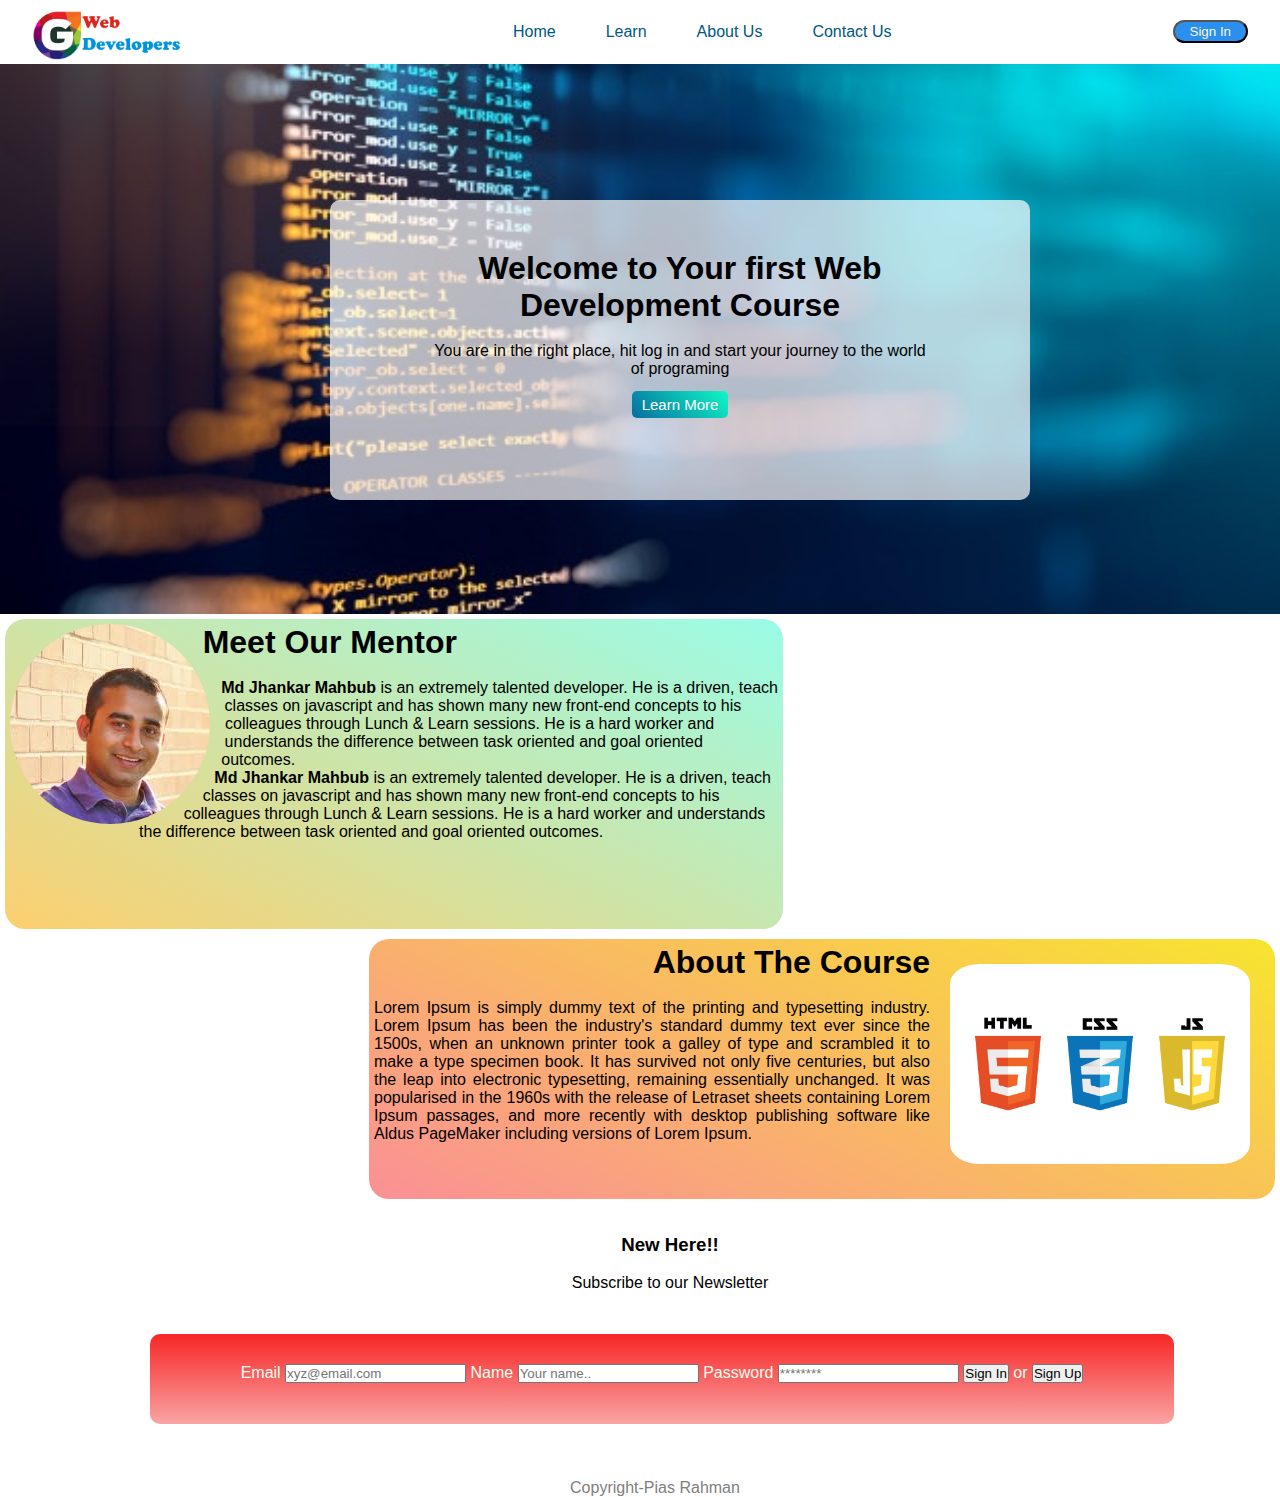
<file: index.html>
<!DOCTYPE html>
<html lang="en">
<head>
    <meta charset="UTF-8">
    <meta name="viewport" content="width=device-width, initial-scale=1.0">
    <title>Web Development</title>
    <link rel="icon" href="icons/favicon.png">
    <link rel="stylesheet" type="text/css" href="style.css">
</head>
<body>
    <header>
        <div class="logo-container">
            <img class="logo" src="icons/web.png" alt="logo" style="width: 150px;">
        </div>
            <nav>
                <ul>
                    <li><a href="index.html">Home</a></li>
                    <li><a href="learn.html">Learn</a></li>
                    <li><a href="#">About Us</a> </li>
                    <li><a href="#">Contact Us</a> </li>
                </ul>
            </nav>
        <div>
            <button class="button">Sign In</button>
        </div>       
    </header>   
        <div class="back-img"></div> 
        <div class="header">           
             <h1>Welcome to Your first Web Development Course </h1> <br>
             <p>You are in the right place, hit log in and start your journey to the world of programing</p><br>
             <a class="link" href="learn.html">Learn More</a>
        </div> 
        <div class="mentor" >
            <div class="mentor-img"></div>
                <h1>Meet Our Mentor</h1> <br>
                <p><strong>Md Jhankar Mahbub</strong> is an extremely talented developer. He is a driven, teach classes on javascript and has shown many new front-end concepts to his colleagues through Lunch & Learn sessions. He is a hard worker and understands the difference between task oriented and goal oriented outcomes.</p>
                <p><strong>Md Jhankar Mahbub</strong> is an extremely talented developer. He is a driven, teach classes on javascript and has shown many new front-end concepts to his colleagues through Lunch & Learn sessions. He is a hard worker and understands the difference between task oriented and goal oriented outcomes.</p>
        </div>
        <div class="content" >
            <article>
                <div class="img-content"></div>
                <h1>About The Course</h1><br>
                <p>Lorem Ipsum is simply dummy text of the printing and typesetting industry. Lorem Ipsum has been the industry's standard dummy text ever since the 1500s, when an unknown printer took a galley of type and scrambled it to make a type specimen book. It has survived not only five centuries, but also the leap into electronic typesetting, remaining essentially unchanged. It was popularised in the 1960s with the release of Letraset sheets containing Lorem Ipsum passages, and more recently with desktop publishing software like Aldus PageMaker including versions of Lorem Ipsum.</p>
            </article>
        </div>
        <div class="end-qoute">
            <h3>New Here!!</h3><br>
            <p>Subscribe to our Newsletter</p>
        </div>
            <div class="form">
                <label class="label" for="email">Email</label>
                <input type="text"  name="email" placeholder="xyz@email.com">
    
                <label class="label" for="name">Name</label>
                <input type="text"  name="name" placeholder="Your name..">
    
                <label class="label" for="password">Password</label>
                            <input type="password" name="password" placeholder="********">
                                    
                <button id="butt-on">Sign In</button> or <button id="butt-on">Sign Up</button>
            </div>
        <div class="footer-end">
            <p>Copyright-Pias Rahman</p>     
        </div>

    
</body>
</html>
</file>
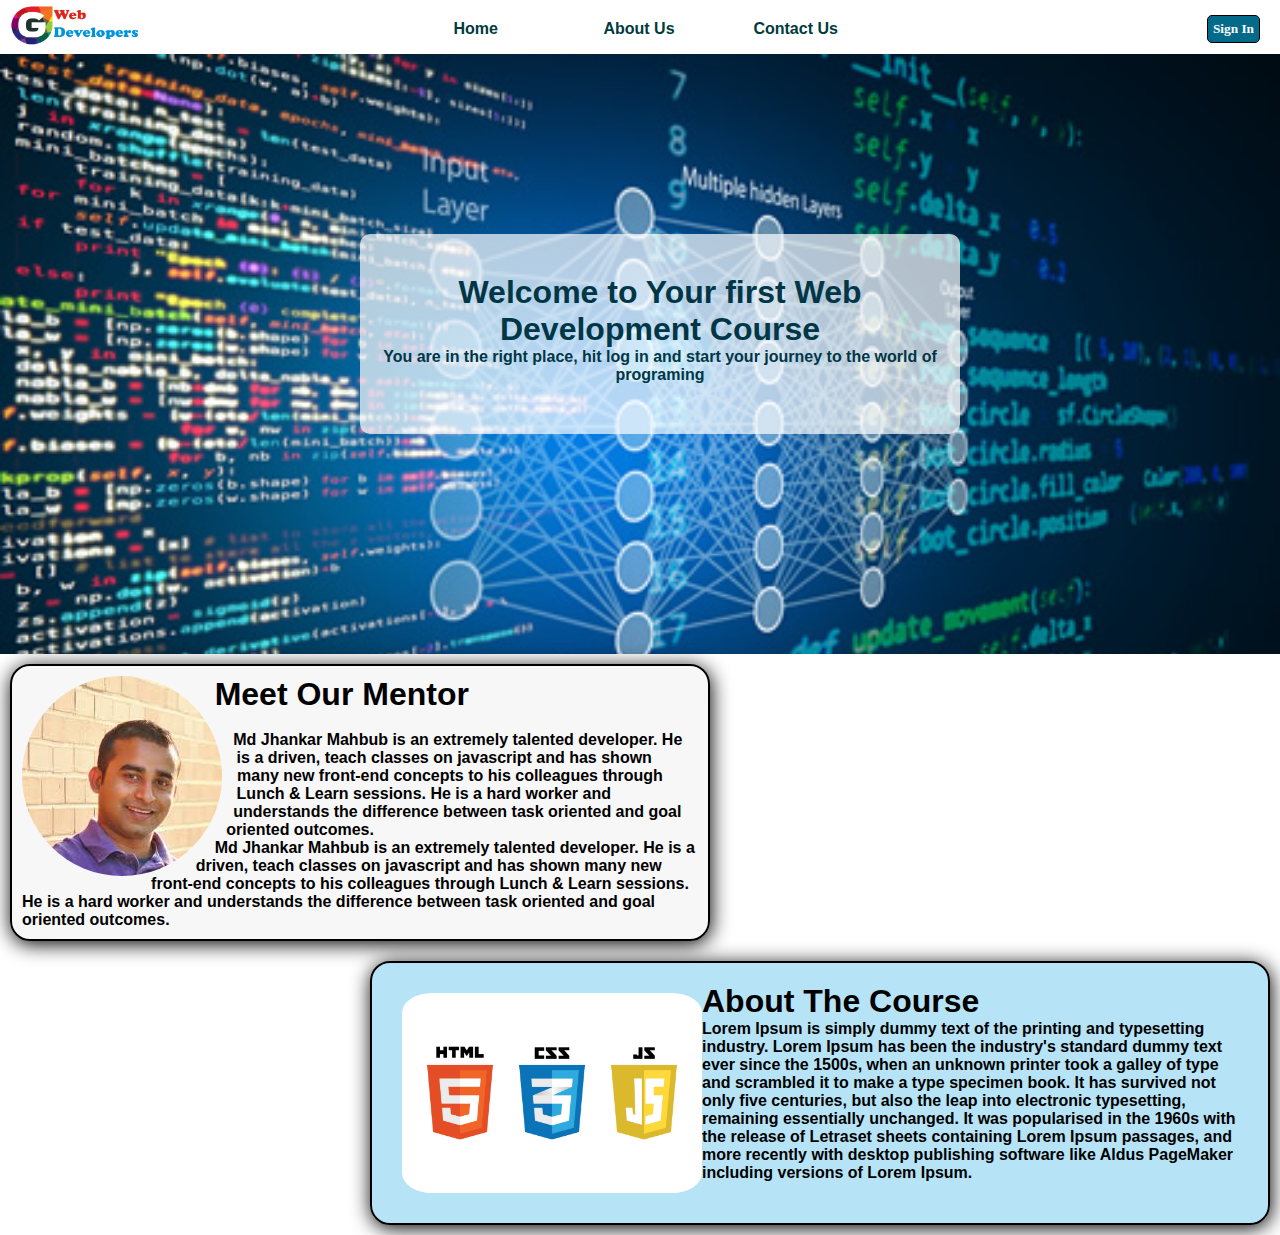
<file: my work/index.html>
<!DOCTYPE html>
<html lang="en">
<head>
    <meta charset="UTF-8">
    <meta name="viewport" content="width=device-width, initial-scale=1.0">
    <title>Web Development</title>
    <link rel="icon" href="icons/favicon.png">
    <link rel="stylesheet" type="text/css" href="style.css">
</head>
<body>
    <header>
        <div class="logo-container">
            <img class="logo" src="icons/web.png" alt="logo" >
        </div>
            <nav>
                <ul>
                    <li>Home</li>
                    <li>About Us</li>
                    <li>Contact Us</li>
                </ul>
            </nav>
                <div>
                  <button class="button">Sign In</button>
                </div>
            
        
    </header>
    
        <div class="header">           
             <h1>Welcome to Your first Web Development Course </h1>
             <p>You are in the right place, hit log in and start your journey to the world of programing</p>
        </div> 
        <div class="back-img"></div>
    <div class="container">
        <div class="mentor" >
            <div class="mentor-img"></div>
                <h1>Meet Our Mentor</h1> <br>
                <p><strong>Md Jhankar Mahbub</strong> is an extremely talented developer. He is a driven, teach classes on javascript and has shown many new front-end concepts to his colleagues through Lunch & Learn sessions. He is a hard worker and understands the difference between task oriented and goal oriented outcomes.</p>
                <p><strong>Md Jhankar Mahbub</strong> is an extremely talented developer. He is a driven, teach classes on javascript and has shown many new front-end concepts to his colleagues through Lunch & Learn sessions. He is a hard worker and understands the difference between task oriented and goal oriented outcomes.</p>
        </div>
        <div class="content" >
            <article>
                <div class="img-content"></div>
                <h1>About The Course</h1>
                <p>Lorem Ipsum is simply dummy text of the printing and typesetting industry. Lorem Ipsum has been the industry's standard dummy text ever since the 1500s, when an unknown printer took a galley of type and scrambled it to make a type specimen book. It has survived not only five centuries, but also the leap into electronic typesetting, remaining essentially unchanged. It was popularised in the 1960s with the release of Letraset sheets containing Lorem Ipsum passages, and more recently with desktop publishing software like Aldus PageMaker including versions of Lorem Ipsum.</p>
            </article>
        </div>
    </div>
    <div class="footer">
        <footer>
            <h3></h3>
        </footer>
    </div>

    
</body>
</html>
</file>
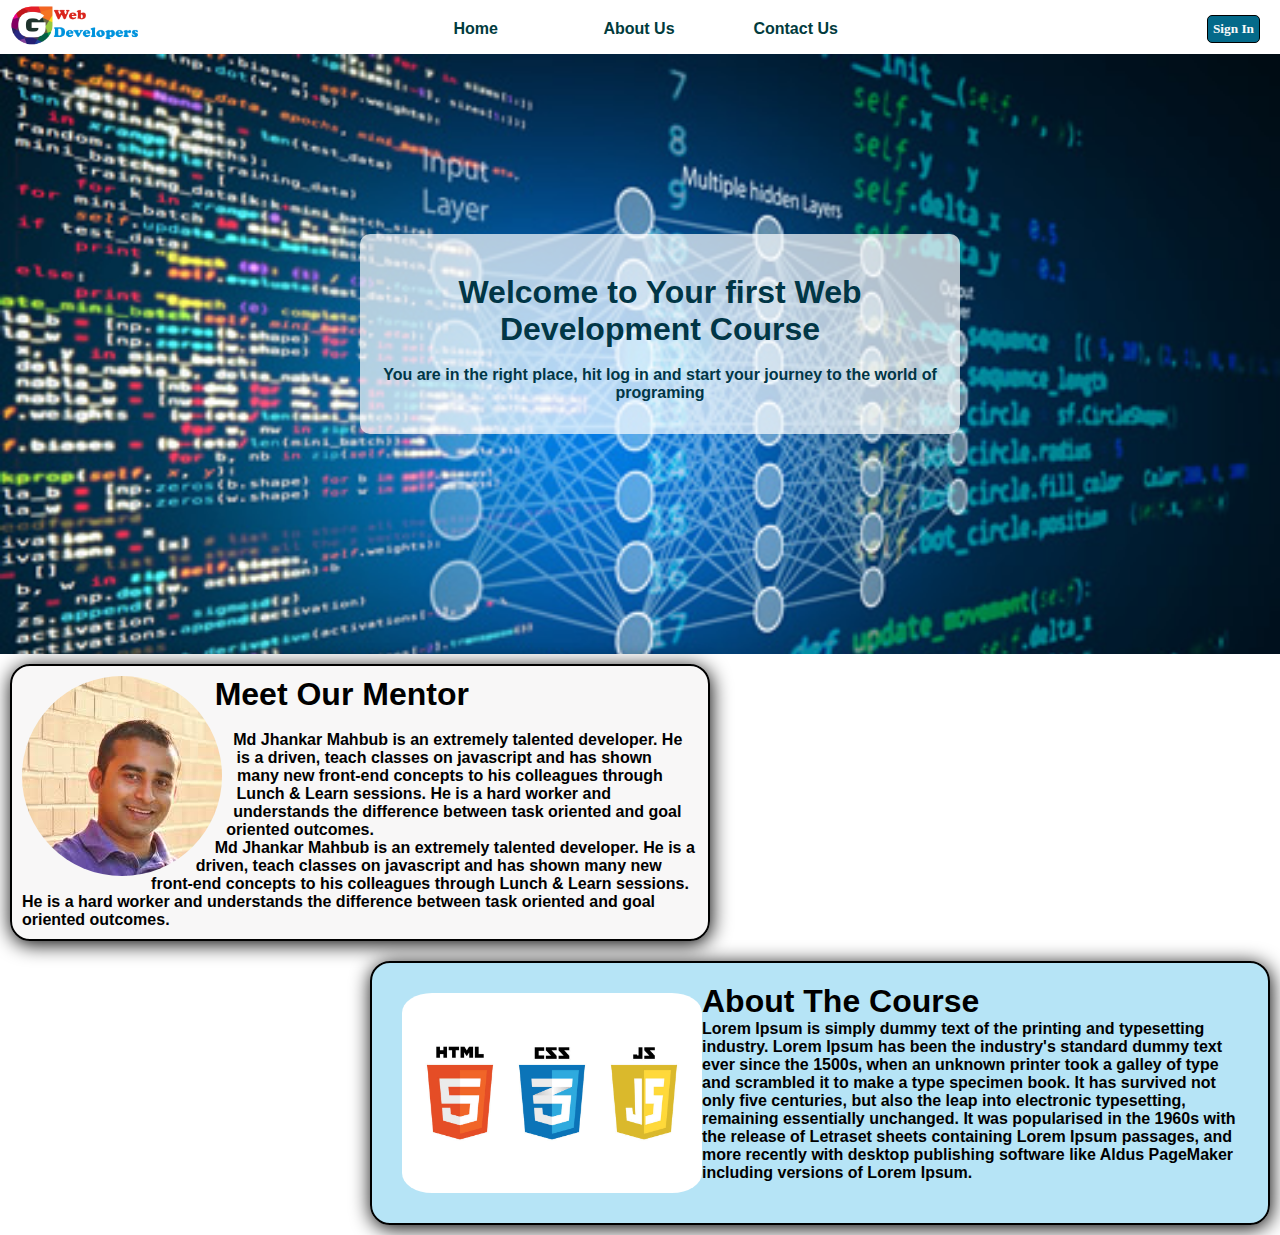
<file: my work/web learning/index.html>
<!DOCTYPE html>
<html lang="en">
<head>
    <meta charset="UTF-8">
    <meta name="viewport" content="width=device-width, initial-scale=1.0">
    <title>Web Development</title>
    <link rel="icon" href="icons/favicon.png">
    <link rel="stylesheet" type="text/css" href="style.css">
</head>
<body>
    <header>
        <div class="logo-container">
            <img class="logo" src="icons/web.png" alt="logo" >
        </div>
            <nav>
                <ul>
                    <li>Home</li>
                    <li>About Us</li>
                    <li>Contact Us</li>
                </ul>
            </nav>
                <div>
                  <button class="button">Sign In</button>
                </div>
            
        
    </header>
    
        <div class="header">           
             <h1>Welcome to Your first Web Development Course </h1> <br>
             <p>You are in the right place, hit log in and start your journey to the world of programing</p>
        </div> 
        <div class="back-img"></div>
    <div class="container">
        <div class="mentor" >
            <div class="mentor-img"></div>
                <h1>Meet Our Mentor</h1> <br>
                <p><strong>Md Jhankar Mahbub</strong> is an extremely talented developer. He is a driven, teach classes on javascript and has shown many new front-end concepts to his colleagues through Lunch & Learn sessions. He is a hard worker and understands the difference between task oriented and goal oriented outcomes.</p>
                <p><strong>Md Jhankar Mahbub</strong> is an extremely talented developer. He is a driven, teach classes on javascript and has shown many new front-end concepts to his colleagues through Lunch & Learn sessions. He is a hard worker and understands the difference between task oriented and goal oriented outcomes.</p>
        </div>
        <div class="content" >
            <article>
                <div class="img-content"></div>
                <h1>About The Course</h1>
                <p>Lorem Ipsum is simply dummy text of the printing and typesetting industry. Lorem Ipsum has been the industry's standard dummy text ever since the 1500s, when an unknown printer took a galley of type and scrambled it to make a type specimen book. It has survived not only five centuries, but also the leap into electronic typesetting, remaining essentially unchanged. It was popularised in the 1960s with the release of Letraset sheets containing Lorem Ipsum passages, and more recently with desktop publishing software like Aldus PageMaker including versions of Lorem Ipsum.</p>
            </article>
        </div>
    </div>
    <div class="footer">
        <footer>
            <h3></h3>
        </footer>
    </div>

    
</body>
</html>

<!-- git checkout branch -->
</file>
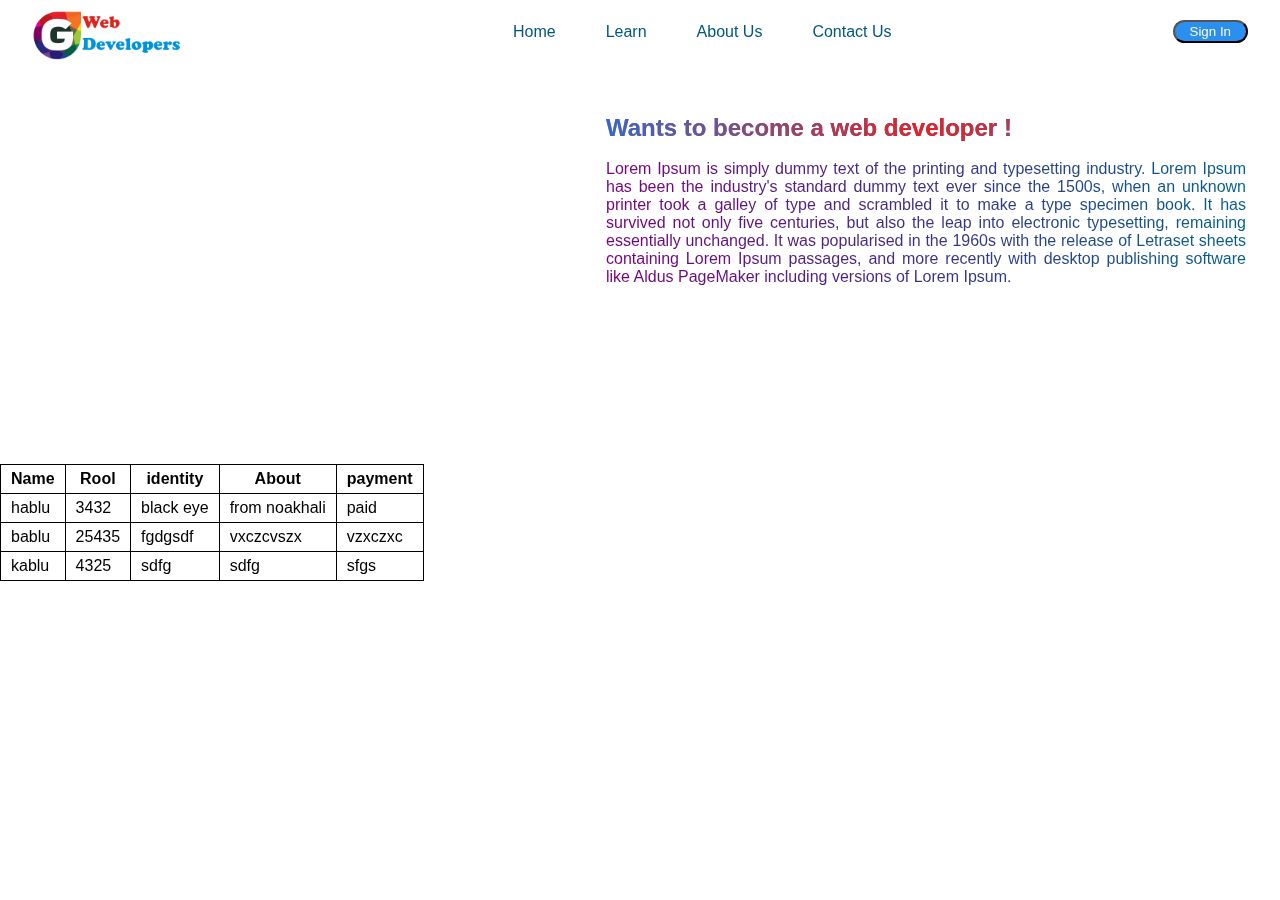
<file: learn.html>
<!DOCTYPE html>
<html lang="en">
<head>
    <meta charset="UTF-8">
    <meta name="viewport" content="width=device-width, initial-scale=1.0">
    <link rel="icon" href="icons/favicon.png">
    <link rel="stylesheet" type="text/css" href="style.css">
    <title>Learn</title>
</head>
<body>
    <header>
        <div class="logo-container">
            <img class="logo" src="icons/web.png" alt="logo" style="width: 150px;">
        </div>
            <nav>
                <ul>
                    <li><a href="index.html">Home</a></li>
                    <li><a href="learn.html">Learn</a></li>
                    <li><a href="#">About Us</a> </li>
                    <li><a href="#">Contact Us</a> </li>
                </ul>
            </nav>
        <div>
            <button class="button">Sign In</button>
        </div>       
    </header>
    <main>
        <div class="youtube">
            <iframe width="560" height="315" src="https://www.youtube.com/embed/kUMV7jmbpPY" frameborder="0" allow="accelerometer; autoplay; encrypted-media; gyroscope; picture-in-picture" allowfullscreen>
            </iframe>
        </div>
            <div class="y-text">
                <h2>Wants to become a web developer !</h2> <br>
                <p>Lorem Ipsum is simply dummy text of the printing and typesetting industry. Lorem Ipsum has been the industry's standard dummy text ever since the 1500s, when an unknown printer took a galley of type and scrambled it to make a type specimen book. It has survived not only five centuries, but also the leap into electronic typesetting, remaining essentially unchanged. It was popularised in the 1960s with the release of Letraset sheets containing Lorem Ipsum passages, and more recently with desktop publishing software like Aldus PageMaker including versions of Lorem Ipsum.</p>
            </div>

            <div>
                <table>
                    <thead>
                            <tr>
                                <th>Name </th>
                                <th>Rool</th>
                                <th>identity</th>
                                <th>About</th>
                                <th>payment</th>
                            </tr>
                    </thead>
                    <tbody>
                        <tr>
                            <td>hablu</td>
                            <td>3432</td>
                            <td>black eye</td>
                            <td>from noakhali</td>
                            <td>paid</td>
                        </tr>
                        <tr>
                            <td>bablu</td>
                            <td>25435</td>
                            <td>fgdgsdf</td>
                            <td>vxczcvszx</td>
                            <td>vzxczxc</td>
                        </tr>
                        <tr>
                            <td>kablu</td>
                            <td>4325</td>
                            <td>sdfg</td>
                            <td>sdfg</td>
                            <td>sfgs</td>
                        </tr>
                    </tbody>
                </table>
            </div>
    </main>
    

    
</body>
</html>
</file>
<file: style.css>
* {
    margin: 0px;
    padding: 0px;
   /*  box-sizing: border-box; */
    font-family: Verdana, sans-serif;
}
header{
    display: flex;
    width: 95%;
    margin: auto;
    align-items: center;
    justify-content: space-between;
}
.logo-container{
    padding-top: 10px;
    cursor: pointer;
}

ul{
    display: flex;   
}
ul li{
    list-style: none;
    position: relative;
    padding-left: 50px;
}
ul a{
    text-decoration: none;
    color: rgb(0, 87, 128);
}
ul a:hover{
    color:  rgb(112, 113, 114) ;
}
.button{
    color: cornsilk;
    background-color: rgb(42, 143, 238);
    border-radius: 15px;
    padding: 2px 15px;
    cursor: pointer;
}
button:hover{
    background-color: rgb(109, 183, 252) ;
}
.back-img{
    background-image: url(images/coding.jpg);
    background-size: cover;
    background-position: center;
    width: 100%;
    height: 550px;
}
.header{
    background-color: rgba(255, 254, 254, 0.7);
    position: absolute;
    width: 500px;
    height: 200px;
    border-radius: 10px;
    text-align: center;
    top: 200px;
    left: 330px;
    padding: 50px 100px;
}
.link{
    text-decoration: none;
    color: white;
    border-radius: 5px;
    background-image: linear-gradient( 45deg, rgb(6, 110, 158), rgb(16, 248, 198));
    padding: 5px 10px;
    font-size: 15px;
    transition: padding 0.2s ease, font-size 0.2s ease;
}
.link:hover{
    padding: 7px 12px;
    font-size: 17px;
}
.mentor{
    width: 60%;
    height: 300px;
    border-radius: 20px;
    background-image: linear-gradient(25deg, rgb(252, 207, 111), rgba(10, 247, 196, 0.411));
    padding: 5px;
    margin: 5px;
    
}
.mentor-img{
    background-image: url(images/jahnkar\ mahbub.jpg);
    width: 200px;
    height: 200px;
    border-radius: 50%;
    float: left;
    margin-right: 30px;
    shape-outside: circle();
}
.content{
    width: 70%;
    height: 250px;
    border-radius: 20px;
    background-image: linear-gradient(25deg, rgba(247, 66, 75, 0.589),rgb(248, 228, 47));
    padding: 5px;
    margin: 5px;
    float: right;
    text-align: right;
}
.img-content{
    background-image: url(images/html.jpg);
    background-position: center;
    background-size: cover;
    width: 300px;
    height: 200px;
    border-radius: 10%;
    float: right;
    margin: 20px;    
}
article p{
    text-align: justify;
}
.end-qoute{
    width: 50%;
    position: absolute;
    text-align: center;
    margin-top: 300px;
    margin-left: 350px;
}
.form{
    width: 80%;
    color: honeydew;
    background-image: linear-gradient(#f72626, rgb(250, 164, 164) );
    position: absolute;
    text-align: center;
    margin-top: 400px;
    margin-left: 150px;
    height: 60px;
    border-radius: 10px;
    padding-top: 30px;
}
.footer-end{
    position: relative;
    text-align: center;
    margin-top: 550px;
    margin-left: 30px;
    color: gray;
}
/* learn.html */
.youtube{
    width: 45%;
    padding-top: 30px;
    padding-left: 30px;
    float: left;   
}
.y-text{
    width: 50%;
    height: 350px;
    float: left;
    margin-top: 50px;
    background: linear-gradient(90deg, rgb(120, 2, 124),  rgb(2, 96, 139));
    -webkit-background-clip: text;
    -webkit-text-fill-color: transparent;
}
.y-text p{
    text-align: justify;
}
.y-text h2{
    background: linear-gradient(90deg,   rgba(12, 169, 241, 0.623), rgb(236, 32, 32), rgba(12, 169, 241, 0.623));   
    -webkit-background-clip: text;
    -webkit-text-fill-color: transparent;
}
table{
    border-collapse: collapse;
}
th,td{
    border: 1px solid black;
    padding:  5px 10px;   
}
</file>
<file: my work/style.css>
* {
    margin: 0px;
    padding: 0px;
    box-sizing: border-box;
    font-family: 'Trebuchet MS', 'Lucida Sans Unicode', 'Lucida Grande', 'Lucida Sans', Arial, sans-serif;
    font-weight: bolder;
}
header {  
    display: flex;
    justify-content: space-between;
    margin: auto;
}
.logo {
    width: 150px;
    height: 50px;
    padding: 5px 10px;
    cursor: pointer;
}
.header {
    width: 600px;
    height: 200px;   
    position: absolute;
    margin: 180px 360px;
    color: rgb(1, 54, 70);
    background-color: rgba(255, 255, 255, 0.7);
    text-align: center;
    padding-top: 40px;
    border-radius: 10px;
}
ul, li {
    width: 450px;  
    display: flex;
    padding: 10px 0px 0px 0px;
    justify-content: space-between;
    font-weight: bold;
    font-family: 'Lucida Sans', 'Lucida Sans Regular', 'Lucida Grande', 'Lucida Sans Unicode', Geneva, Verdana, sans-serif;
    list-style: none;
    text-decoration: none;
    color: #013b3d;
}
.button {   
    color: rgb(250, 250, 250);
    font-family: Georgia, 'Times New Roman', Times, serif;
    font-weight: bolder;
    padding: 5px;
    margin: 15px 20px 0px 0px;
    background-color: rgb(4, 106, 138);
    border: 1px solid rgb(0, 0, 0);
    border-radius: 5px;
    cursor: pointer;
}
.back-img {
    width: auto;
    height: 600px;
    background-image: url(images/coding.jpg);
    background-size: cover;
    background-repeat: no-repeat;
}
.mentor {
    position: relative;
    margin: 10px;
    padding: 10px;
    width: 700px;
    box-sizing: border-box;
    box-shadow: 1px 3px 20px rgba(0, 0, 0, 1);
    border: 2px solid black;
    border-radius: 20px;
    background-color: rgba(243, 242, 242, 0.623);
}
.mentor-img {  
    height: 200px;
    width: 200px;  
    background-image: url(images/jahnkar\ mahbub.jpg);
    border-radius: 50%;
    float: left;
    shape-outside: circle();
    margin-right: 30px;
}
.content {
    position: relative;
    float: right;
    margin: 10px;
    padding: 20px;
    width: 900px;
    box-sizing: border-box;
    box-shadow: 1px 3px 20px rgba(0, 0, 0, 1);
    border: 2px solid black;
    border-radius: 20px;
    background-color: rgba(116, 203, 238, 0.527);
}
.img-content{  
    height: 200px;
    width: 300px;  
    background-image: url(images/html.jpg);
    background-size: cover;
    border-radius: 10%;
    float: left;
    shape-outside: padding-box;
    margin: 10px 50px 10px 10px;
    padding: 50px;
}
</file>
<file: my work/web learning/style.css>
* {
    margin: 0px;
    padding: 0px;
    box-sizing: border-box;
    font-family: 'Trebuchet MS', 'Lucida Sans Unicode', 'Lucida Grande', 'Lucida Sans', Arial, sans-serif;
    font-weight: bolder;
}
header {  
    display: flex;
    justify-content: space-between;
    margin: auto;
}
.logo {
    width: 150px;
    height: 50px;
    padding: 5px 10px;
    cursor: pointer;
}
.header {
    width: 600px;
    height: 200px;   
    position: absolute;
    margin: 180px 360px;
    color: rgb(1, 54, 70);
    background-color: rgba(255, 255, 255, 0.7);
    text-align: center;
    padding-top: 40px;
    border-radius: 10px;
}
ul, li {
    width: 450px;  
    display: flex;
    padding: 10px 0px 0px 0px;
    justify-content: space-between;
    font-weight: bold;
    font-family: 'Lucida Sans', 'Lucida Sans Regular', 'Lucida Grande', 'Lucida Sans Unicode', Geneva, Verdana, sans-serif;
    list-style: none;
    text-decoration: none;
    color: #013b3d;
}
.button {   
    color: rgb(250, 250, 250);
    font-family: Georgia, 'Times New Roman', Times, serif;
    font-weight: bolder;
    padding: 5px;
    margin: 15px 20px 0px 0px;
    background-color: rgb(4, 106, 138);
    border: 1px solid rgb(0, 0, 0);
    border-radius: 5px;
    cursor: pointer;
}
.back-img {
    width: auto;
    height: 600px;
    background-image: url(images/coding.jpg);
    background-size: cover;
    background-repeat: no-repeat;
}
.mentor {
    position: relative;
    margin: 10px;
    padding: 10px;
    width: 700px;
    box-sizing: border-box;
    box-shadow: 1px 3px 20px rgba(0, 0, 0, 1);
    border: 2px solid black;
    border-radius: 20px;
    background-color: rgba(243, 242, 242, 0.623);
}
.mentor-img {  
    height: 200px;
    width: 200px;  
    background-image: url(images/jahnkar\ mahbub.jpg);
    border-radius: 50%;
    float: left;
    shape-outside: circle();
    margin-right: 30px;
}
.content {
    position: relative;
    float: right;
    margin: 10px;
    padding: 20px;
    width: 900px;
    box-sizing: border-box;
    box-shadow: 1px 3px 20px rgba(0, 0, 0, 1);
    border: 2px solid black;
    border-radius: 20px;
    background-color: rgba(116, 203, 238, 0.527);
}
.img-content{  
    height: 200px;
    width: 300px;  
    background-image: url(images/html.jpg);
    background-size: cover;
    border-radius: 10%;
    float: left;
    shape-outside: padding-box;
    margin: 10px 50px 10px 10px;
    padding: 50px;
}
</file>
